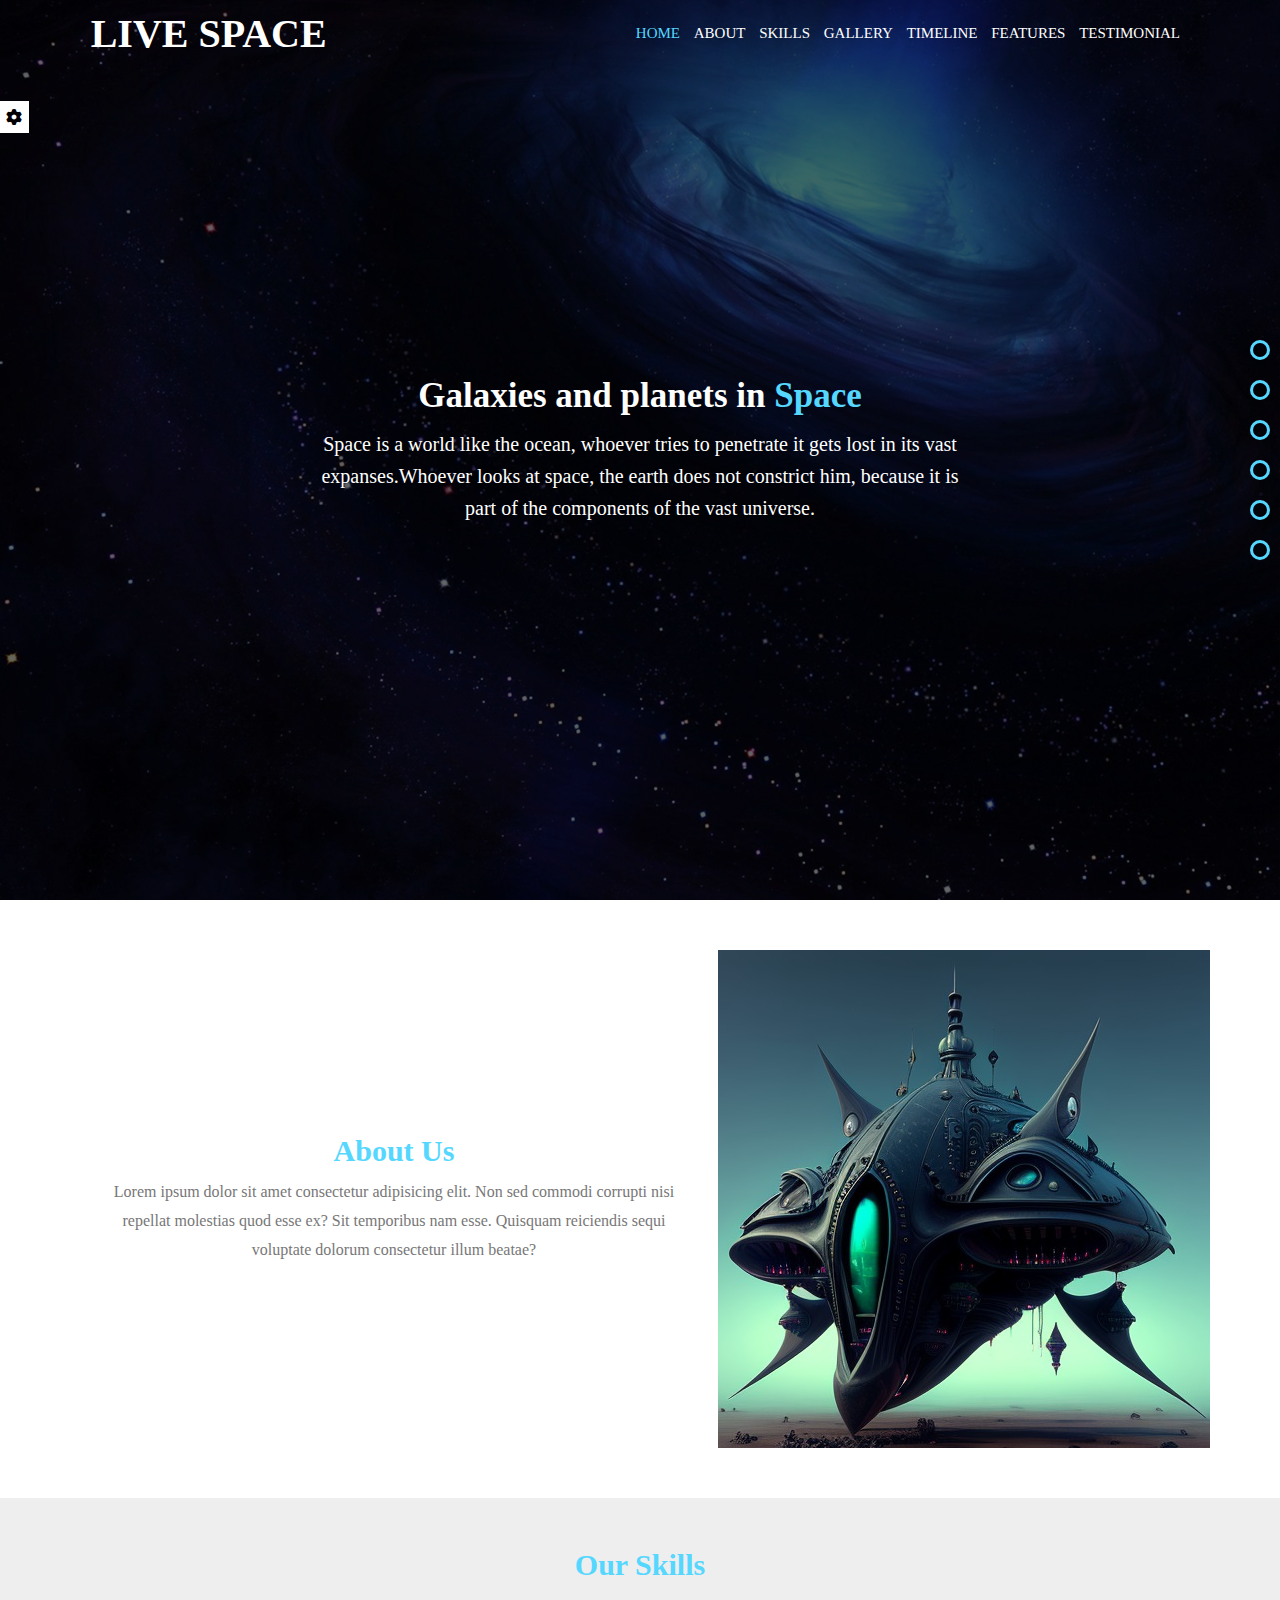
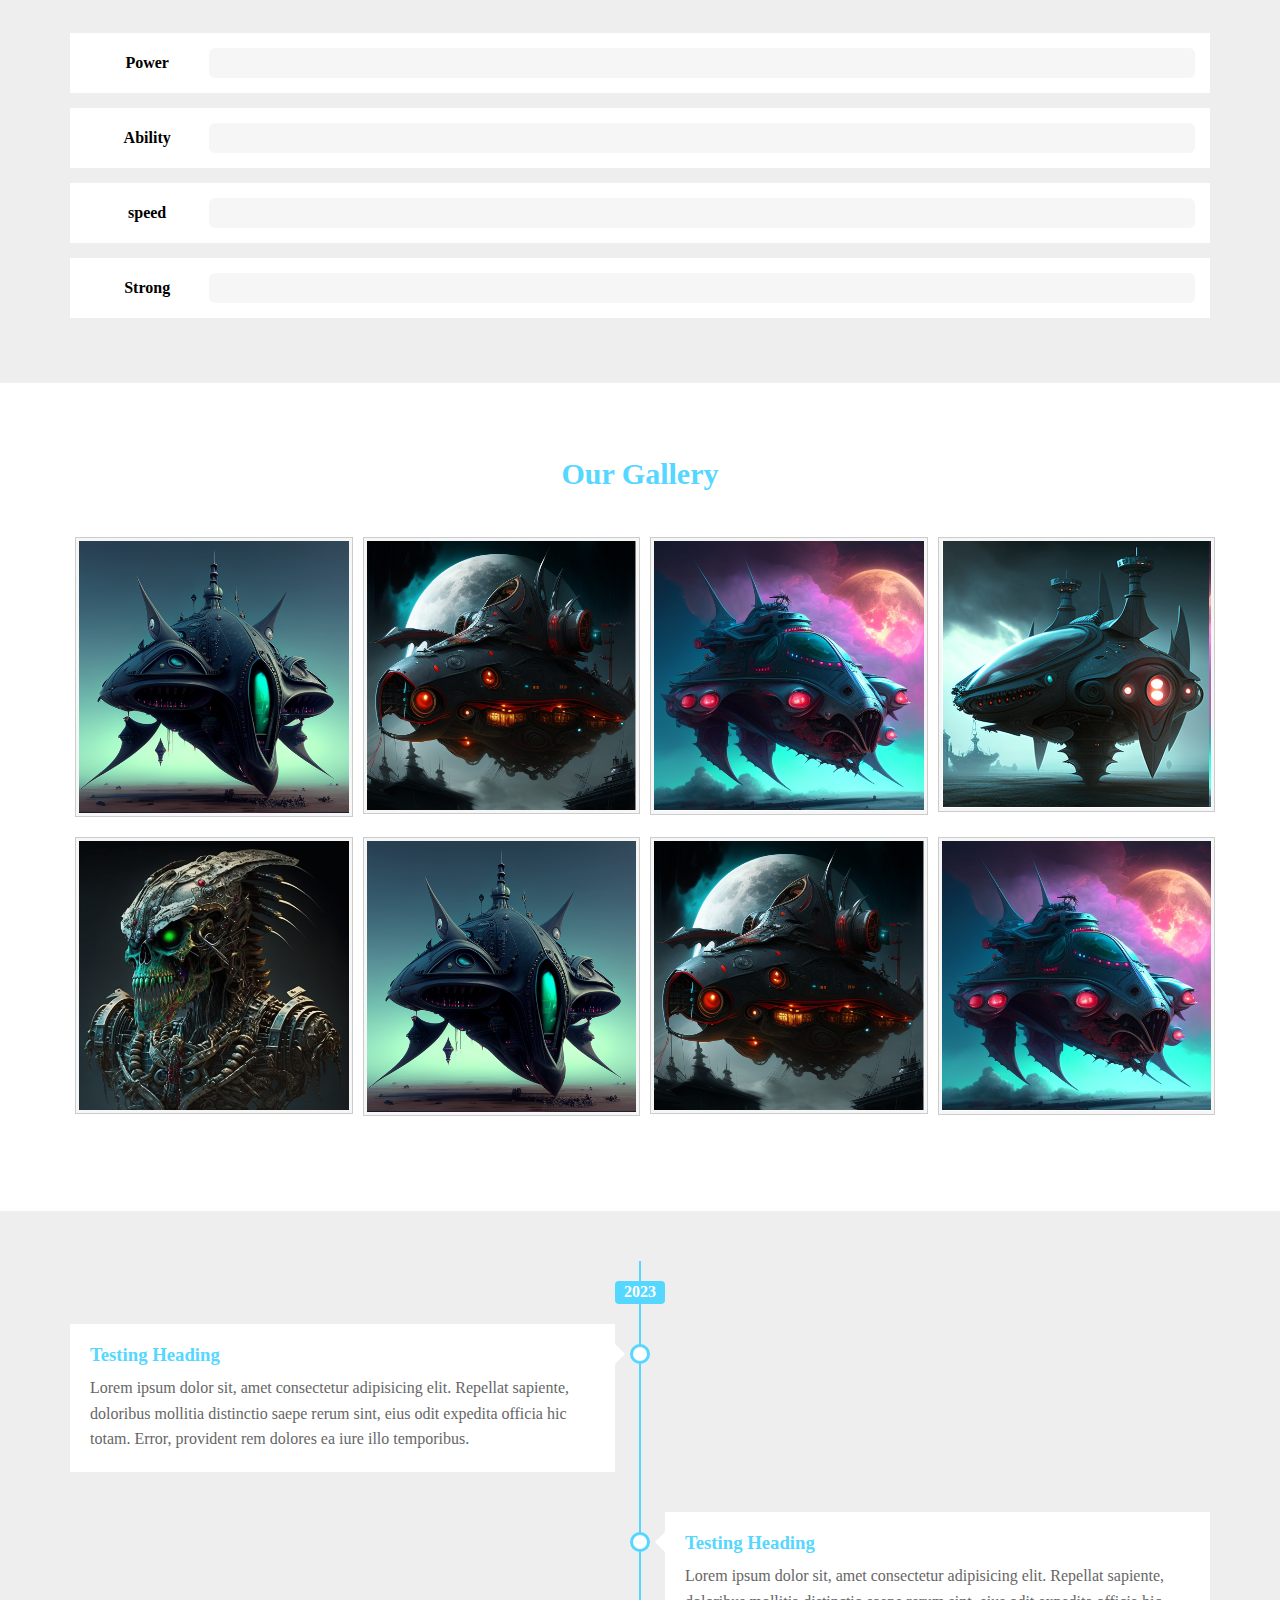
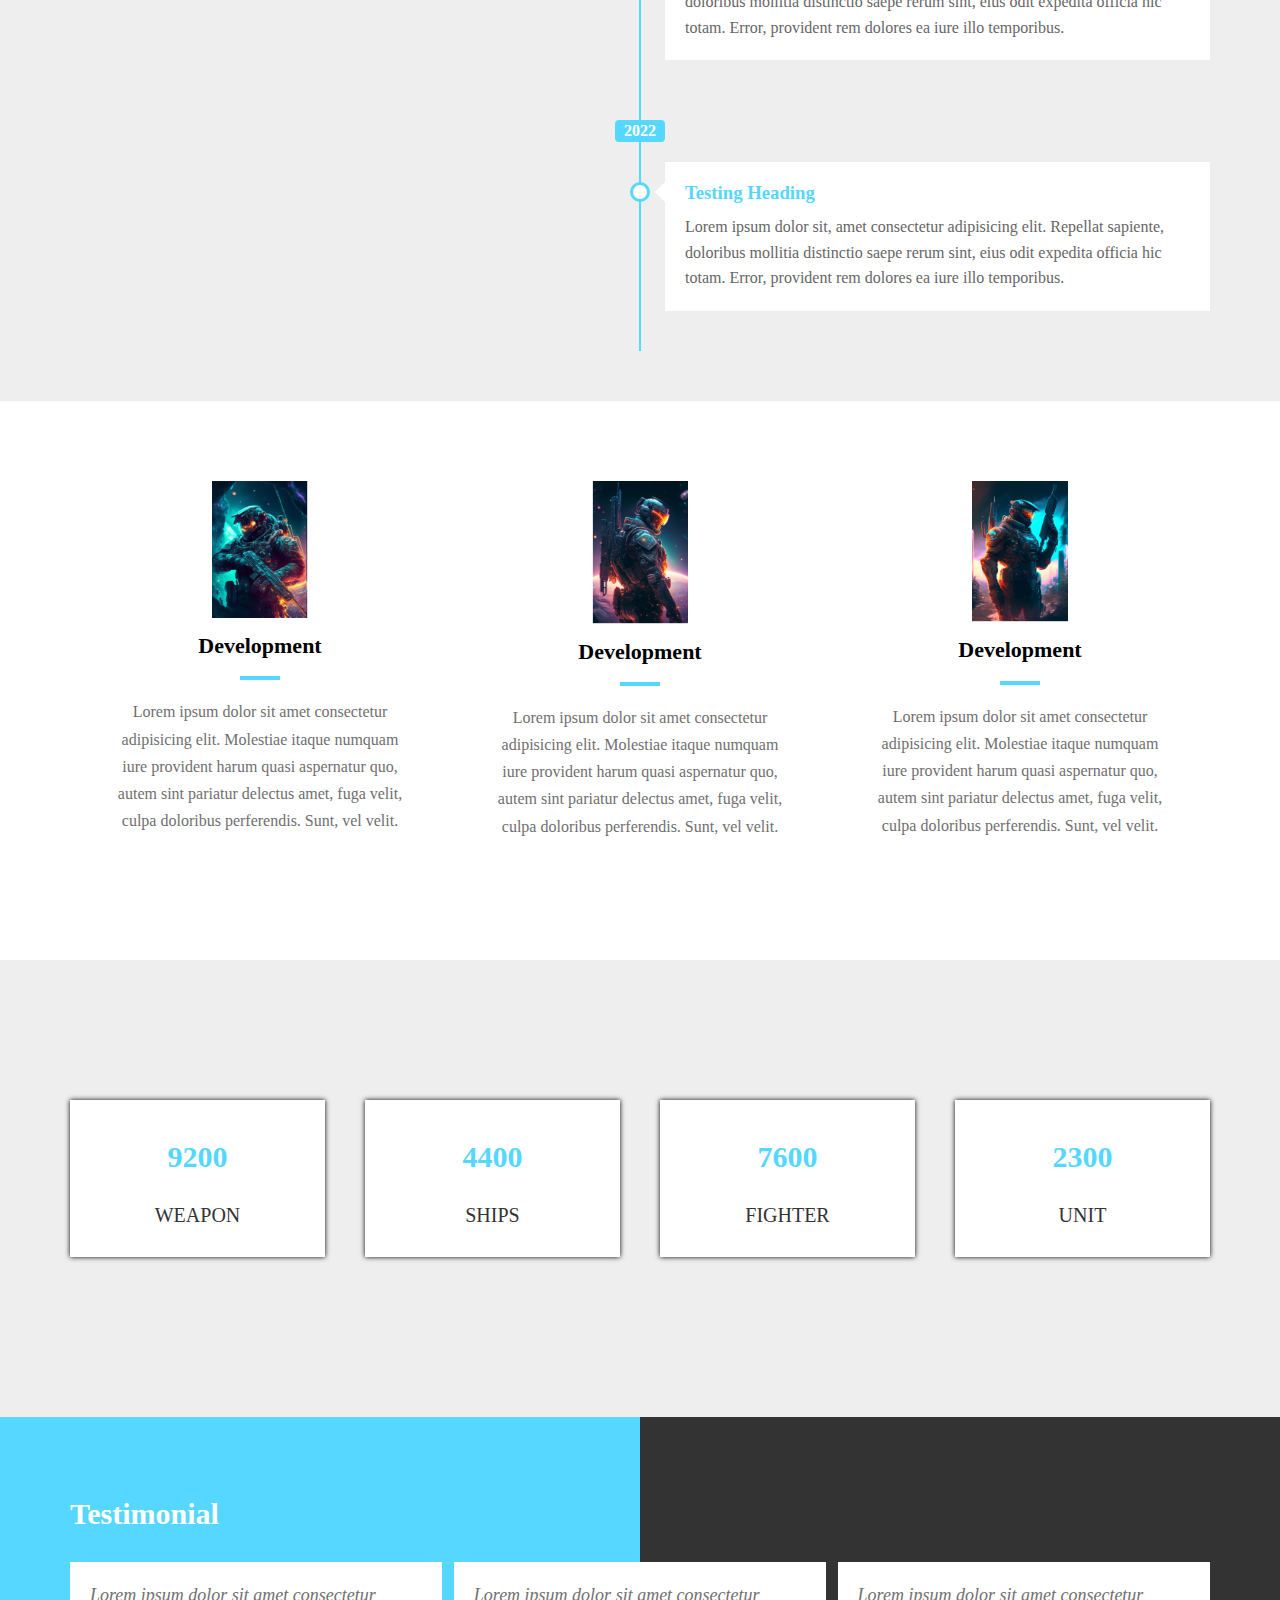
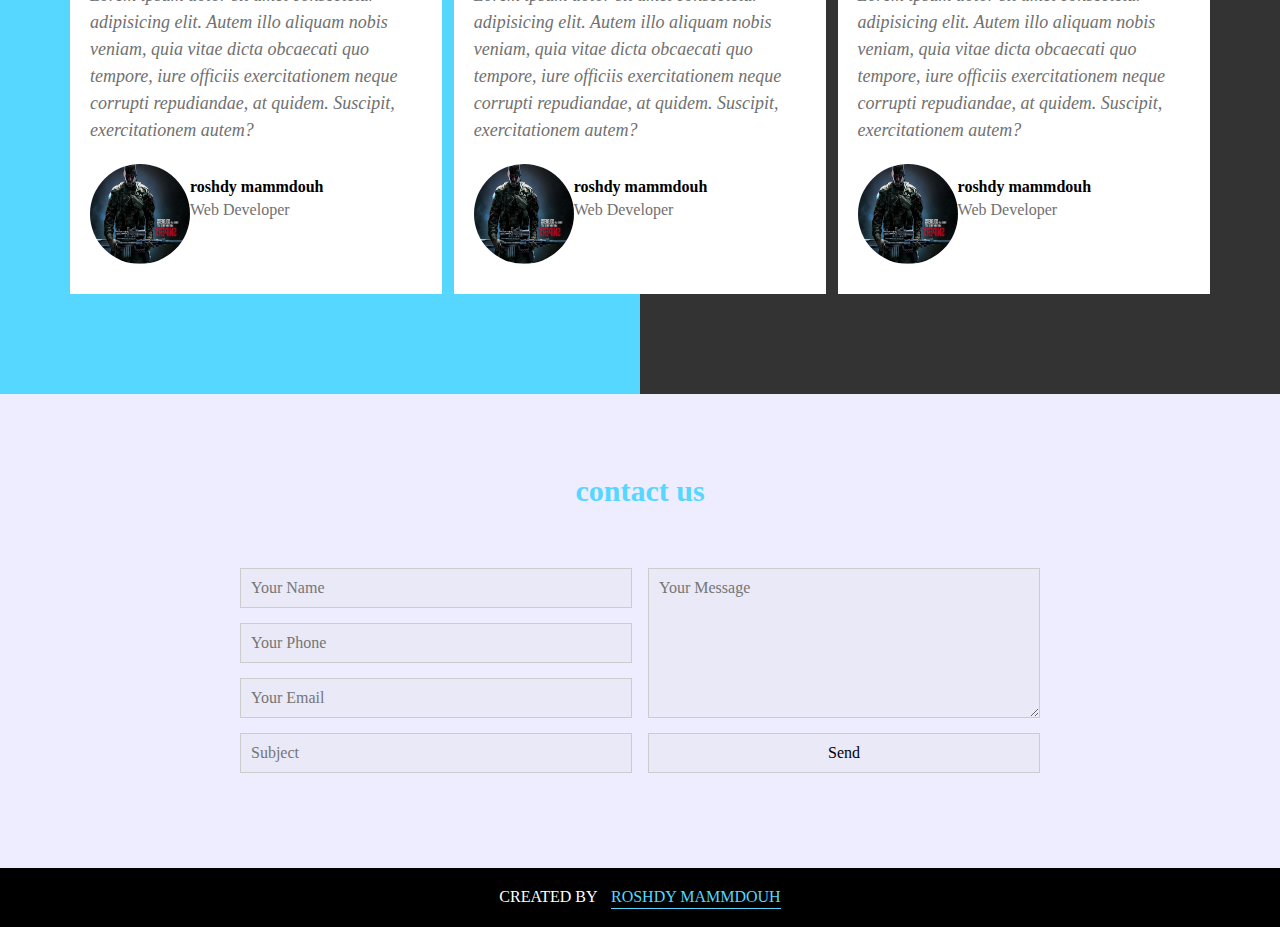
<file: index.html>
<html lang="en">
    <head>
        <meta charset="UTF-8">
        <meta http-equiv="X-UA-Compatible" content="IE=edge">
        <meta name="viewport" content="width=device-width, initial-scale=1.0">
        <title> Space Life </title>
        <link rel="stylesheet" href="library/webfonts.min.css">
        <link rel="stylesheet" href="library/normalize.css">
        <link rel="stylesheet" href="css/home.css">
    </head>
    <body>
        <!-- Start Setting Box -->
        <div class="setting">
            <div class="toggle">
                <i class="fa fa-gear"></i>
            </div>
            <div class="">
                <div class="option">
                    <h4>colors</h4>
                    <ul class="color-list">
                        <li class="active" data-color="#55d7ff"></li>
                        <li data-color="#e91e63"></li>
                        <li data-color="#009688"></li>
                        <li data-color="#03a9f4"></li>
                        <li data-color="#4caf50"></li>                    
                    </ul>
                </div>
                <!-- Random background -->
                <div class="option">
                    <h4>Random background</h4>
                    <div class="random-background">
                        <span class="yes active" data-background="yes">yes</span>
                        <span class="no" data-background="no">no</span>      
                    </div>          
                </div>
                <!-- Show Bulltes -->
                <div class="option">
                    <h4>Show Bulltes</h4>
                    <div class="bulltes-option">
                        <span class="yes active" data-display="show">yes</span>
                        <span class="no" data-display="hidden">no</span>      
                    </div>          
                </div>
                <!-- Button Reset -->
                <button class="reset-option">Reset Option</button>
            </div>
        </div>
        <!-- End Setting Box -->
        <!-- Start Nav Bullets-->
        <div class="nav-bulltes">
            <div class="bulltes" data-section=".about-us">
                <div class="tooltip">About Us</div>
            </div>
            <div class="bulltes" data-section=".Skills">
                <div class="tooltip">Skills</div>
            </div>
            <div class="bulltes" data-section=".gallery">
                <div class="tooltip">Our gallery</div>
            </div>
            <div class="bulltes" data-section=".timeline">
                <div class="tooltip">Timeline</div>
            </div>
            <div class="bulltes" data-section=".features">
                <div class="tooltip">Features</div>
            </div>
            <div class="bulltes" data-section=".testimonial">
                <div class="tooltip">Testimonial</div>
            </div>
        </div>
        <!-- End Nav Bullets -->
        <!-- Start Landing Page -->
        <div class="landing">
            <div class="overlay">
                <div class="container">
                    <div class="header">
                        <div class="logo left">Live space</div>
                        <ul class="links right">
                            <li><a class="active">home</a></li>
                            <li><a data-section=".about-us">about</a></li>
                            <li><a data-section=".skills">Skills</a></li>
                            <li><a data-section=".gallery">Gallery</a></li>
                            <li><a data-section=".timeline">Timeline</a></li>
                            <li><a data-section=".features">features</a></li>
                            <li><a data-section=".testimonial">Testimonial</a></li>
                        </ul>
                        <div class="menu-phone hidden">
                            <span>
                                <i class="fa-solid fa-bars navbar-toggle"></i>
                                <ul class="navbar-dropdown hidden">
                                    <li><a class="active">home</a></li>
                                    <li><a data-section=".about-us">about</a></li>
                                    <li><a data-section=".skills">Skills</a></li>
                                    <li><a data-section=".gallery">Gallery</a></li>
                                    <li><a data-section=".timeline">Timeline</a></li>
                                    <li><a data-section=".features">features</a></li>
                                    <li><a data-section=".testimonial">Testimonial</a></li>
                                </ul>
                            </span>
                        </div>
                    </div>
                    <div class="interoduction">
                        <h1>Galaxies and planets in <span> Space</span></h1>
                        <p>Space is a world like the ocean, whoever tries to penetrate it gets lost in its vast expanses.Whoever looks at space, the earth does not constrict him, because it is part of the components of the vast universe.</p>
                    </div>
                </div>
            </div>
        </div>
        <!-- End Landing Page -->
        <!-- Start Abut Us  -->
        <div class="container">
            <div class="about-us" id="about">
                <div class="info-box">
                    <h2>About Us</h2>
                    <p>Lorem ipsum dolor sit amet consectetur adipisicing elit. Non sed commodi corrupti nisi repellat molestias quod esse ex? Sit temporibus nam esse. Quisquam reiciendis sequi voluptate dolorum consectetur illum beatae?</p>
                </div>
                <div class="img-box"><img src="image/about-us.jpg" alt=""></div>
            </div>
        </div>
        <!-- End About Us  -->
        <!-- Start Our Skills -->
        <div class="skills" id="Skills">
            <div class="container">
                <h2>Our Skills</h2>
                <div class="skill-box">
                    <div class="skill-name">Power</div>
                    <div class="skill-progress">
                        <span data-progress="90%"></span>
                    </div>
                </div>
                <div class="skill-box">
                    <div class="skill-name">Ability</div>
                    <div class="skill-progress">
                        <span data-progress="80%"></span>
                    </div>
                </div>
                <div class="skill-box">
                    <div class="skill-name">speed</div>
                    <div class="skill-progress">
                        <span data-progress="100%"></span>
                    </div>
                </div>
                <div class="skill-box">
                    <div class="skill-name">Strong</div>
                    <div class="skill-progress">
                        <span data-progress="95%"></span>
                    </div>
                </div>
            </div>
        </div>
        <!-- End Our Skills -->
        <!-- Start Our Gallery  -->
        <div class="gallery" id="Gallery">
            <div class="container">
                <h2>Our Gallery</h2>
                <div class="img grid-template">
                    <img src="image/Gallery1.png" alt="Image One">
                    <img src="image/Gallery2.png" alt="Image Two">
                    <img src="image/Gallery3.png" alt="Image Three">
                    <img src="image/Gallery4.png" alt="Image Four">
                    <img src="image/Gallery5.png" alt="Image Five">
                    <img src="image/Gallery1.png" alt="">
                    <img src="image/Gallery2.png" alt="">
                    <img src="image/Gallery3.png" alt="">
                </div>
            </div>
        </div>
        <!-- End Our Gallery  -->
        <!-- Start Time Line -->
        <div class="timeline" id="Timeline">
            <div class="container">
                <div class="timeline-content">
                    <div class="year">2023</div>
                    <div class="left">
                        <div class="content">
                            <h3>Testing Heading</h3>
                            <p>Lorem ipsum dolor sit, amet consectetur adipisicing elit. Repellat sapiente, doloribus mollitia distinctio saepe rerum sint, eius odit expedita officia hic totam. Error, provident rem dolores ea iure illo temporibus.</p>
                        </div>
                    </div>
                    <div class="clearfix"></div>
                    <div class="right">
                        <div class="content">
                            <h3>Testing Heading</h3>
                            <p>Lorem ipsum dolor sit, amet consectetur adipisicing elit. Repellat sapiente, doloribus mollitia distinctio saepe rerum sint, eius odit expedita officia hic totam. Error, provident rem dolores ea iure illo temporibus.</p>
                        </div>
                    </div>
                    <div class="clearfix"></div>
                    <div class="year">2022</div>
                    <div class="right">
                        <div class="content">
                            <h3>Testing Heading</h3>
                            <p>Lorem ipsum dolor sit, amet consectetur adipisicing elit. Repellat sapiente, doloribus mollitia distinctio saepe rerum sint, eius odit expedita officia hic totam. Error, provident rem dolores ea iure illo temporibus.</p>
                        </div>
                    </div>
                    <div class="clearfix"></div>
                </div>
            </div>
        </div>
        <!-- End Time Line -->
        <!-- Start Our Features -->
        <div class="features" id="features">
            <div class="container">
                <div class="feat-box">
                    <img src="image/feat1.jpg" alt="">
                    <h4>Development</h4>
                    <p>Lorem ipsum dolor sit amet consectetur adipisicing elit. Molestiae itaque numquam iure provident harum quasi aspernatur quo, autem sint pariatur delectus amet, fuga velit, culpa doloribus perferendis. Sunt, vel velit.</p>
                </div>
                <div class="feat-box">
                    <img src="image/feat2.jpg" alt="">
                    <h4>Development</h4>
                    <p>Lorem ipsum dolor sit amet consectetur adipisicing elit. Molestiae itaque numquam iure provident harum quasi aspernatur quo, autem sint pariatur delectus amet, fuga velit, culpa doloribus perferendis. Sunt, vel velit.</p>
                </div>
                <div class="feat-box">
                    <img src="image/feat3.jpg" alt="">
                    <h4>Development</h4>
                    <p>Lorem ipsum dolor sit amet consectetur adipisicing elit. Molestiae itaque numquam iure provident harum quasi aspernatur quo, autem sint pariatur delectus amet, fuga velit, culpa doloribus perferendis. Sunt, vel velit.</p>
                </div>
                <div class="clearfix"></div>
            </div>
        </div>
        <!-- End Our Features -->
        <!-- Start Counter -->
        <div class="counter">
            <div class="container">
                <div class="grid-template">
                    <div class="box">
                        <div class="number"><p data-count="10000">9200</p></div>
                        <div class="title"><p> Weapon</p></div>
                    </div>
                    <div class="box">
                        <div class="number"><p data-count="5000">4400</p></div>
                        <div class="title"><p> Ships</p></div>
                    </div>
                    <div class="box">
                        <div class="number"><p data-count="8000">7600</p></div>
                        <div class="title"><p> fighter</p></div>
                    </div>
                    <div class="box">
                        <div class="number"><p data-count="2500">2300</p></div>
                        <div class="title"><p> unit</p></div>
                    </div>
                </div>
            </div>
        </div>
        <!-- End Counter -->
        <!-- Start Testimonial  -->
        <div class="testimonial" id="Testimonial">
            <div class="container">
                <h2>Testimonial</h2>
                <div class="ts-box">
                    <p>Lorem ipsum dolor sit amet consectetur adipisicing elit. Autem illo aliquam nobis veniam, quia vitae dicta obcaecati quo tempore, iure officiis exercitationem neque corrupti repudiandae, at quidem. Suscipit, exercitationem autem?</p>
                    <div class="person-info">
                        <img src="image/1.jpg" alt="">
                        <h4>roshdy mammdouh</h4>
                        <p>Web Developer</p>
                    </div>
                </div>  
                <div class="ts-box">
                    <p>Lorem ipsum dolor sit amet consectetur adipisicing elit. Autem illo aliquam nobis veniam, quia vitae dicta obcaecati quo tempore, iure officiis exercitationem neque corrupti repudiandae, at quidem. Suscipit, exercitationem autem?</p>
                    <div class="person-info">
                        <img src="image/1.jpg" alt="">
                        <h4>roshdy mammdouh</h4>
                        <p>Web Developer</p>
                    </div>
                </div>  
                <div class="ts-box">
                    <p>Lorem ipsum dolor sit amet consectetur adipisicing elit. Autem illo aliquam nobis veniam, quia vitae dicta obcaecati quo tempore, iure officiis exercitationem neque corrupti repudiandae, at quidem. Suscipit, exercitationem autem?</p>
                    <div class="person-info">
                        <img src="image/1.jpg" alt="">
                        <h4>roshdy mammdouh</h4>
                        <p>Web Developer</p>
                    </div>
                </div>  
            </div>
            <div class="clearfix"></div>
        </div>
        <!-- End Testimonial -->
        <!-- Start Contact Us  -->
        <div class="contact">
            <div class="overlay"></div>
            <div class="container">
                <h2>contact us</h2>
                <form action="">
                    <div class="input left">
                        <input type="text" placeholder="Your Name" name="username">
                        <input type="text" placeholder="Your Phone" name="phone">
                        <input type="email" placeholder="Your Email" name="email">
                        <input type="text" placeholder="Subject" name="subject">
                    </div>
                    <div class="input right">
                        <textarea name="message" placeholder="Your Message"></textarea>
                        <input type="submit" value="Send">
                    </div>
                </form>
            </div>
        </div>
        <!-- End Contact Us -->
        <!-- Start Footer -->
        <div class="footer">
            <div class="container">
                created by <a href="https://github.com/Roshdy-Mammdouh">roshdy mammdouh</a>
            </div>
        </div>
        <!-- End Footer -->
        <script src="library/jquery-3.6.1.min.js"></script>
        <script src="js/home.js"></script>
    </body>
</html>
</file>
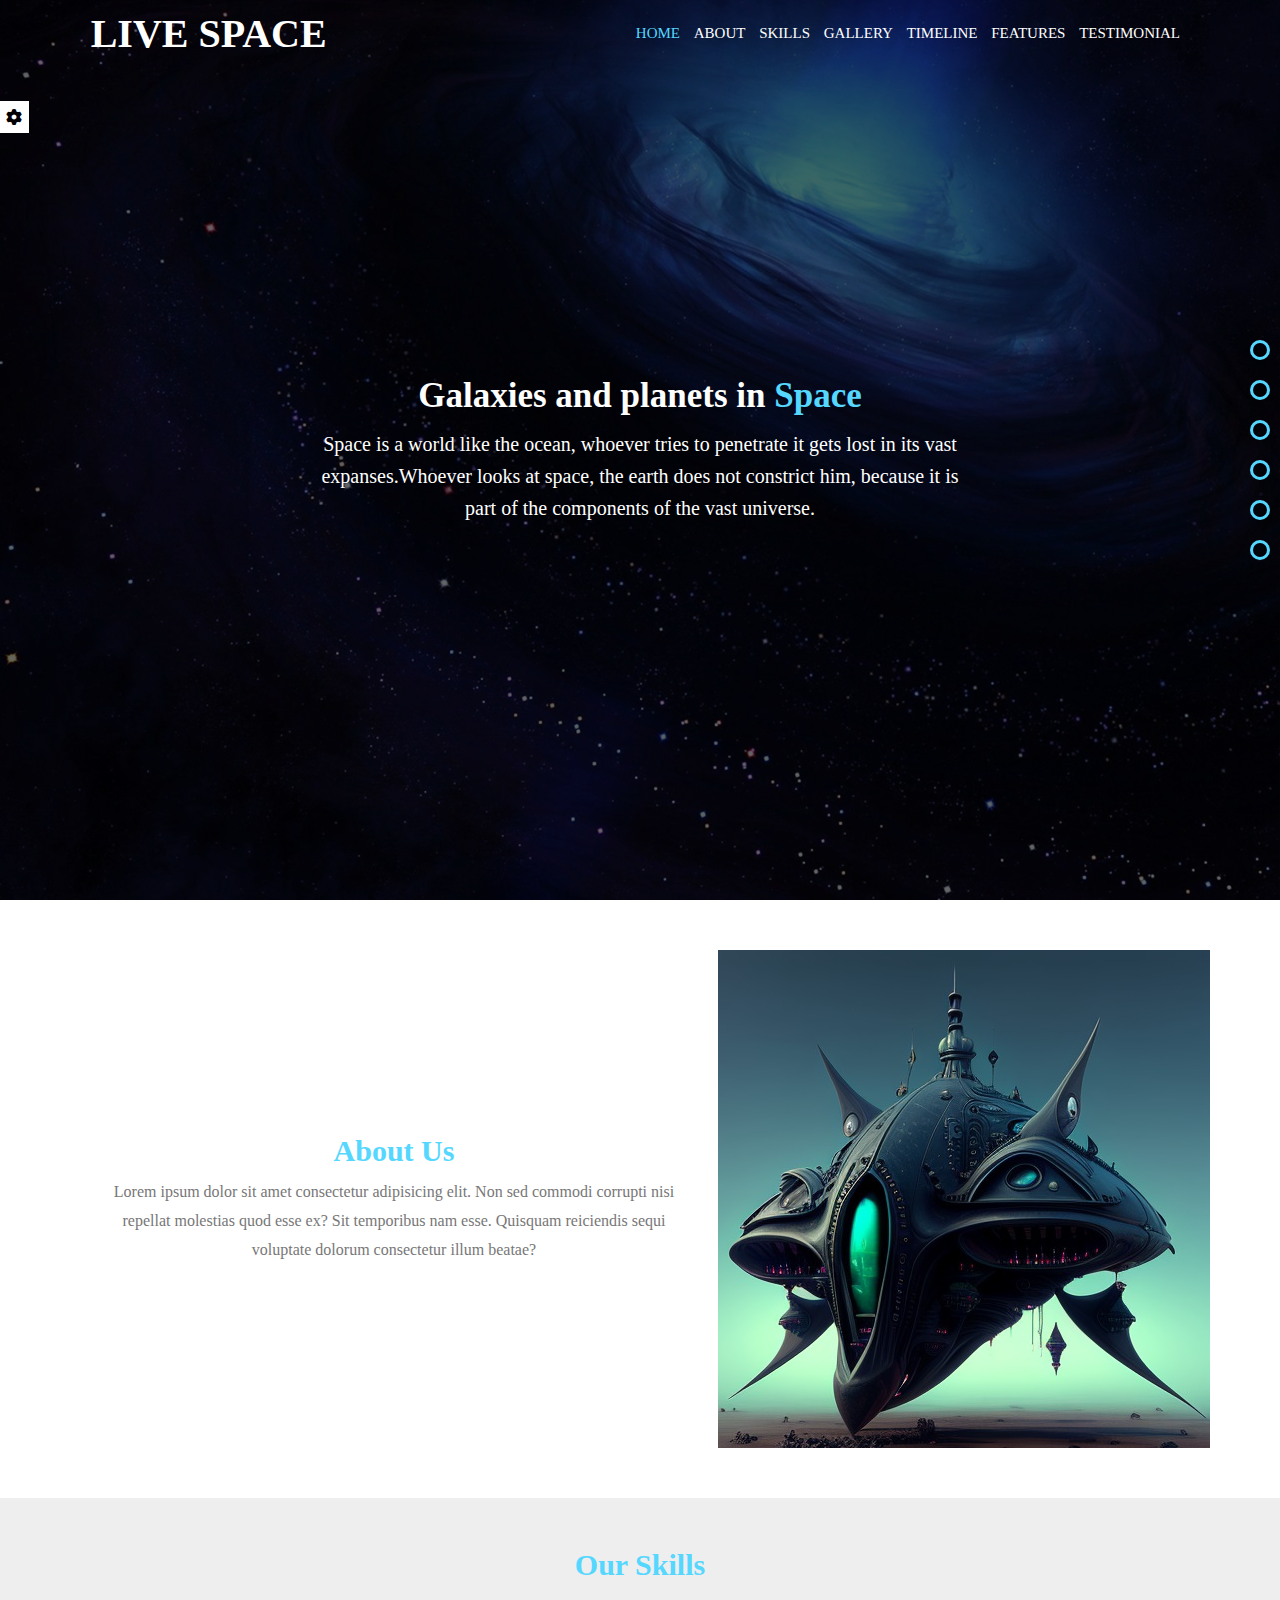
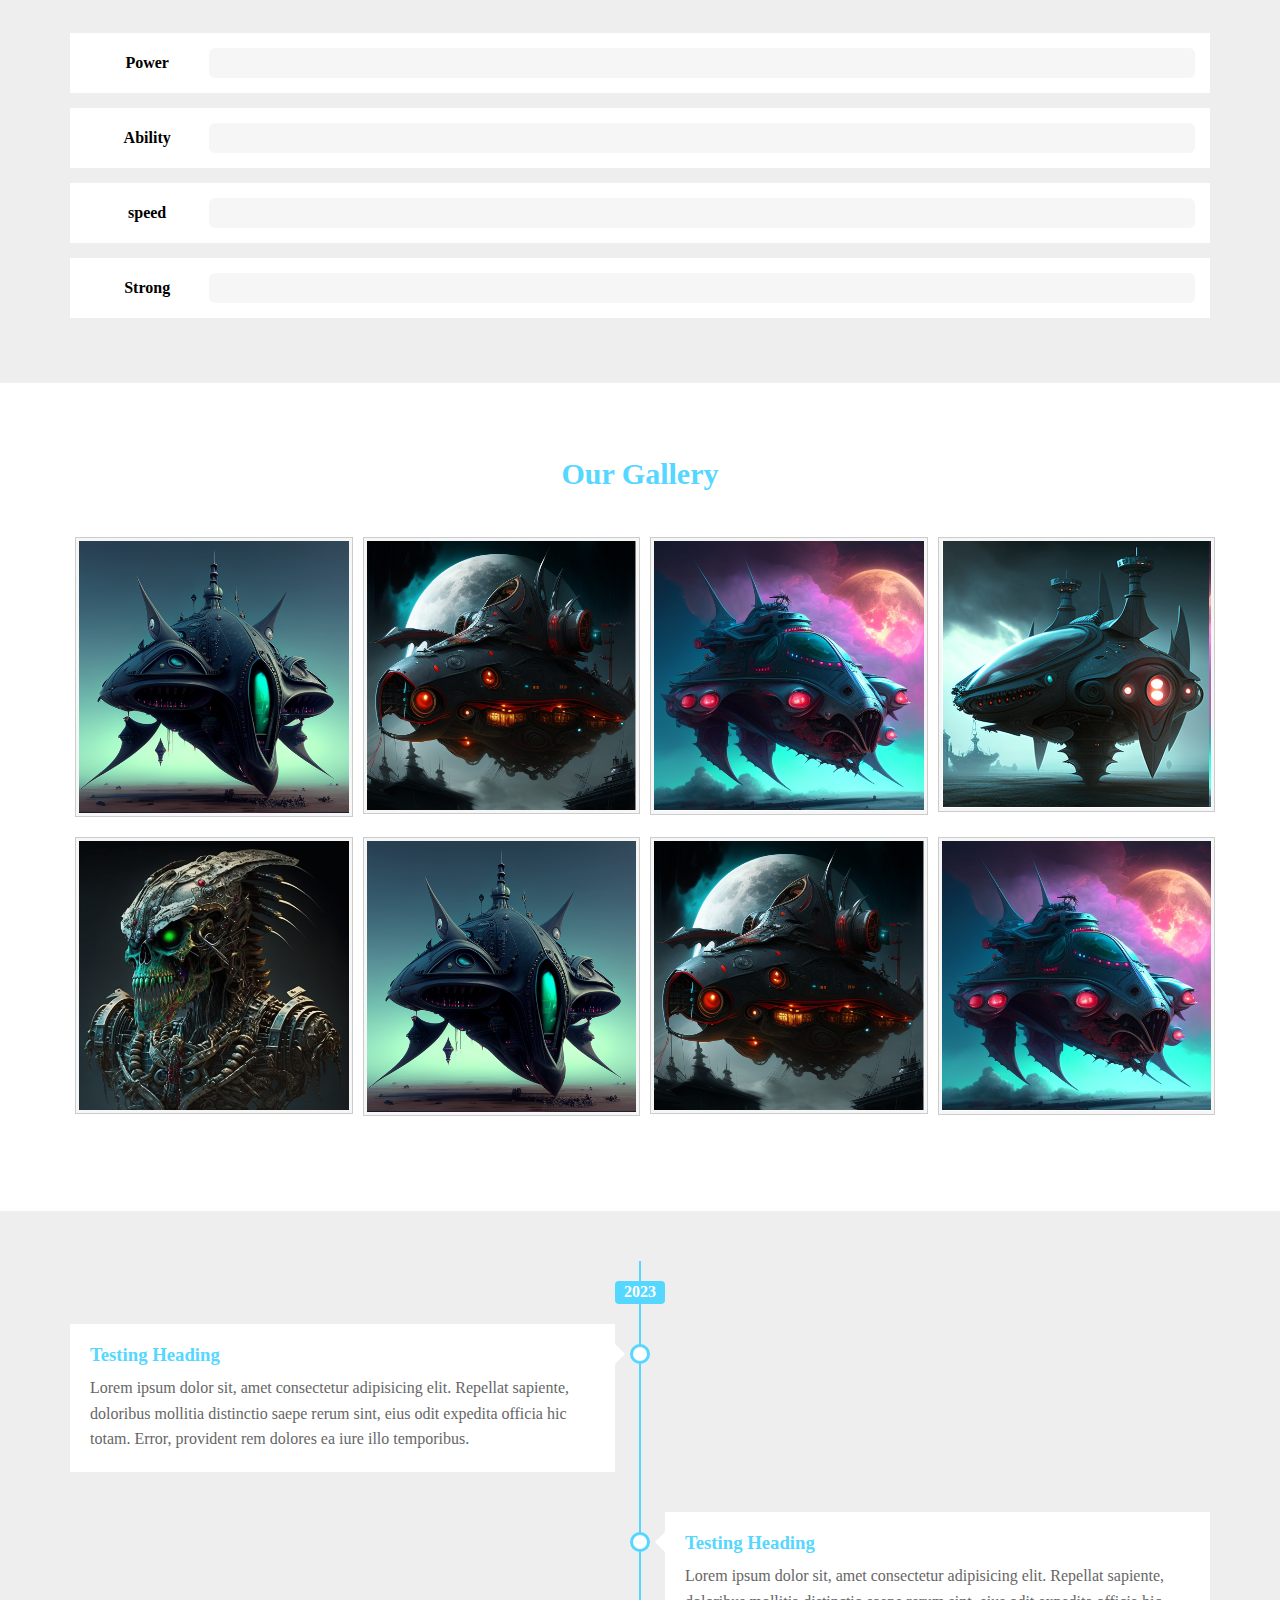
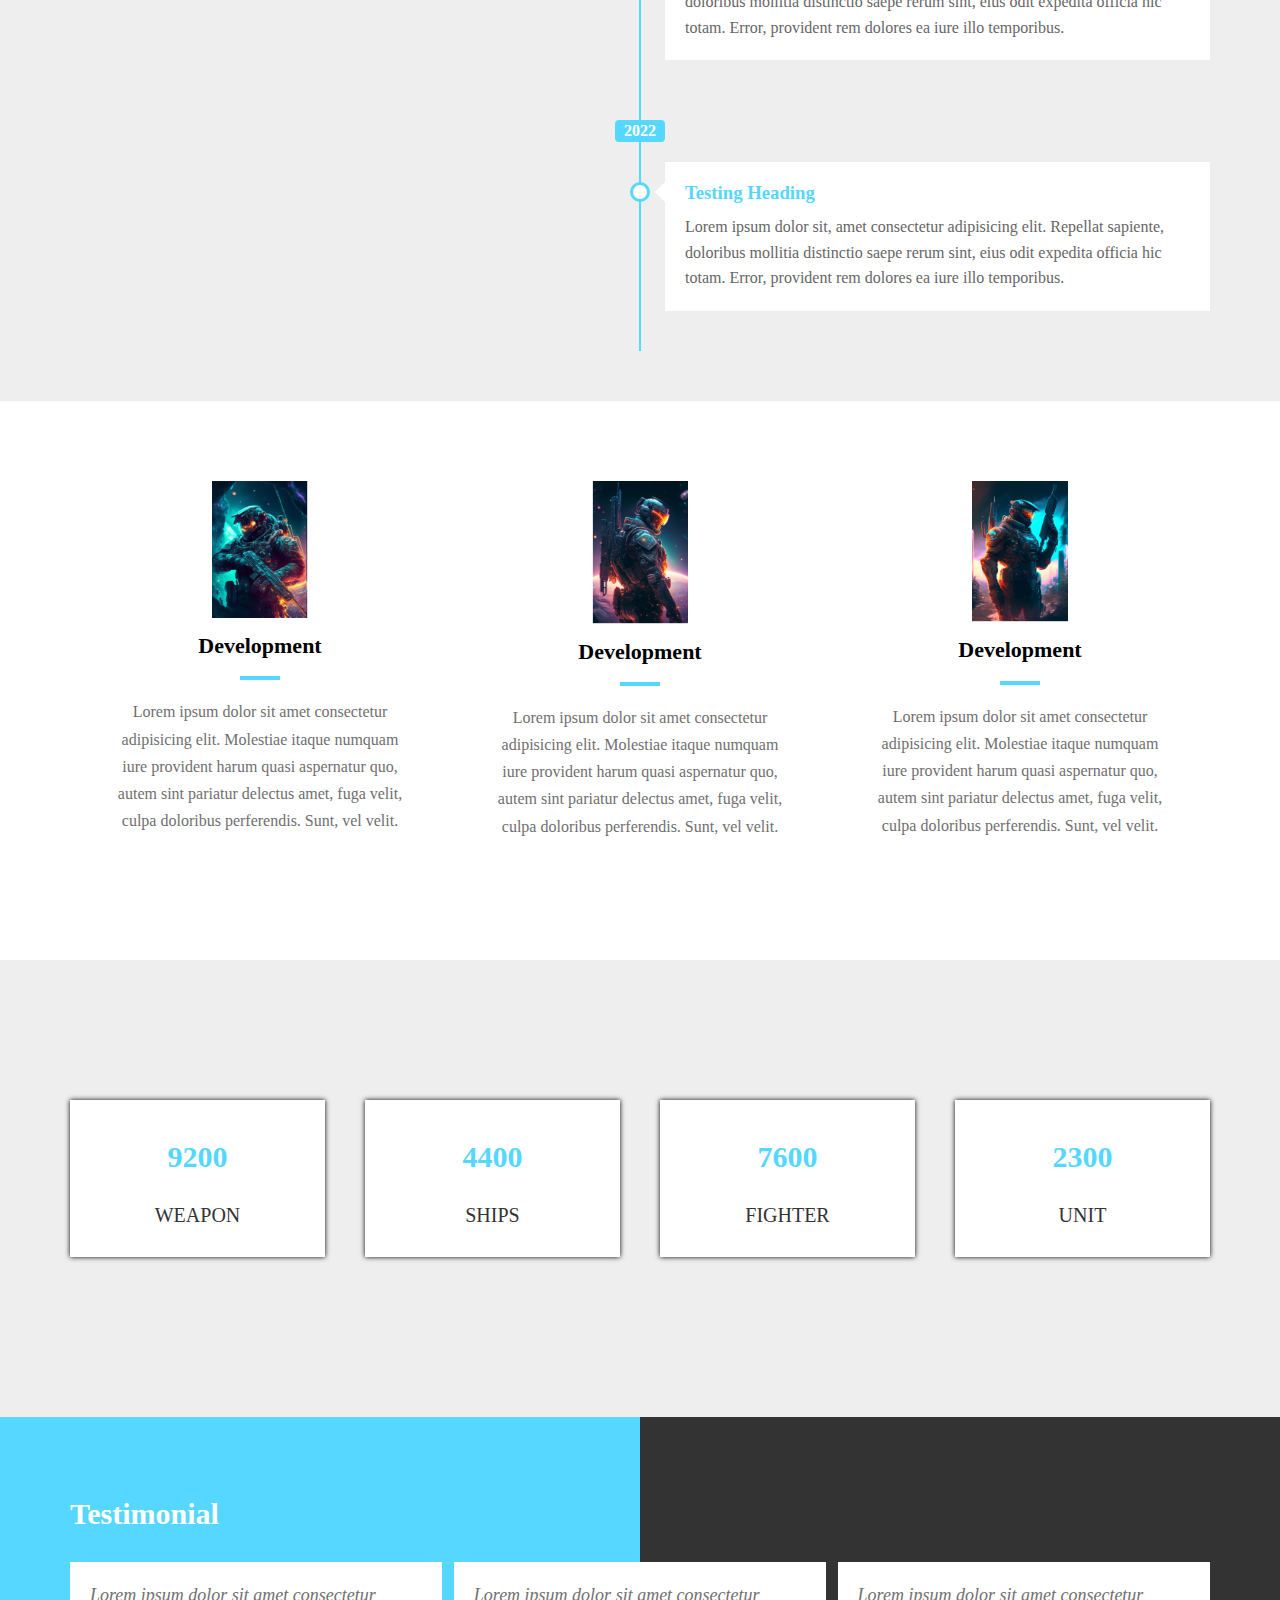
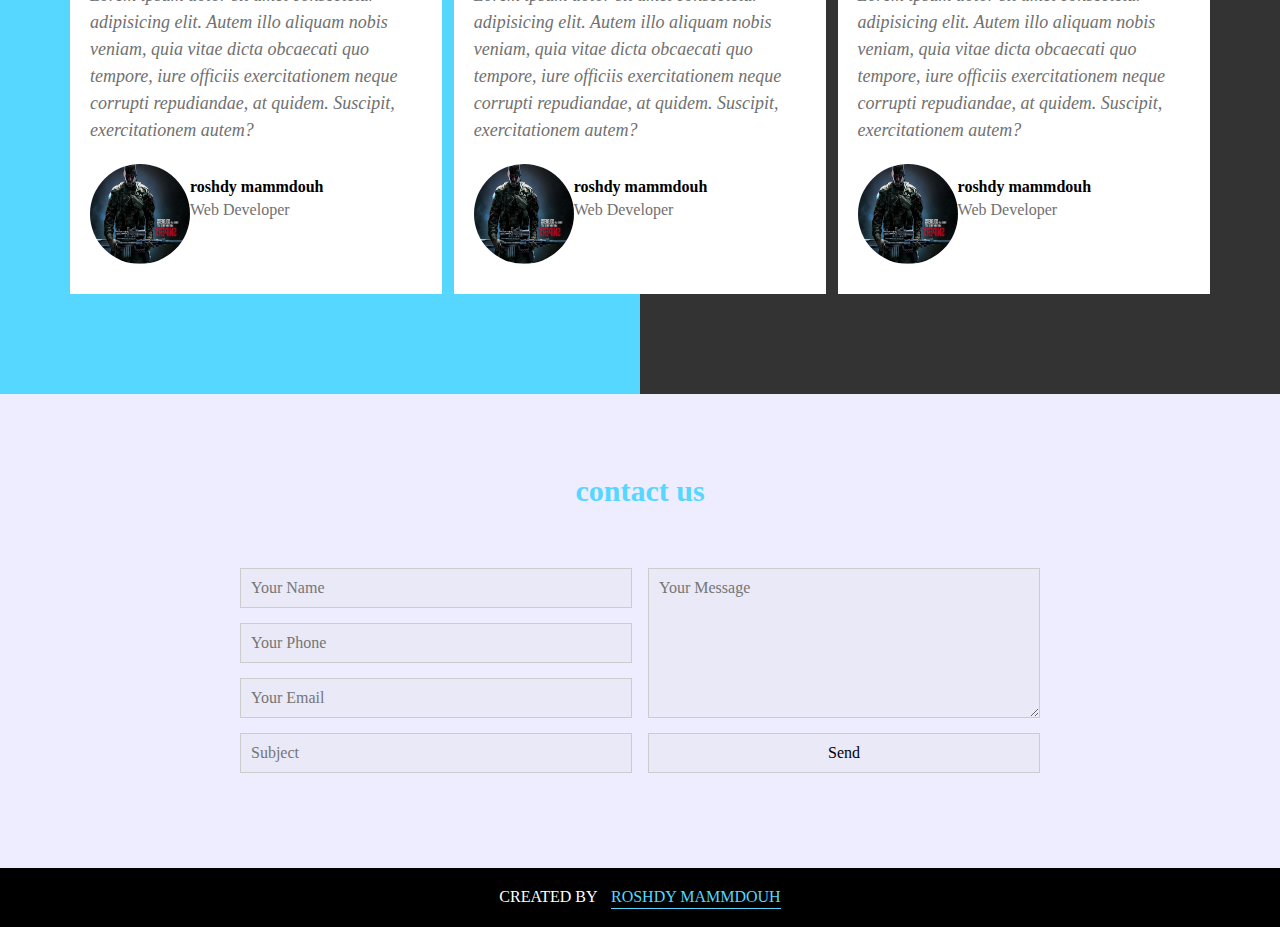
<file: html/home.html>
<html lang="en">
    <head>
        <meta charset="UTF-8">
        <meta http-equiv="X-UA-Compatible" content="IE=edge">
        <meta name="viewport" content="width=device-width, initial-scale=1.0">
        <title> Space Life </title>
        <link rel="stylesheet" href="../css/home.css">
        <link rel="stylesheet" href="../../library/normalize.css">
        <link rel="stylesheet" href="../../library/webfonts.min.css">
    </head>
    <body>
        <!-- Start Setting Box -->
        <div class="setting">
            <div class="toggle">
                <i class="fa fa-gear"></i>
            </div>
            <div class="">
                <div class="option">
                    <h4>colors</h4>
                    <ul class="color-list">
                        <li class="active" data-color="#55d7ff"></li>
                        <li data-color="#e91e63"></li>
                        <li data-color="#009688"></li>
                        <li data-color="#03a9f4"></li>
                        <li data-color="#4caf50"></li>                    
                    </ul>
                </div>
                <!-- Random background -->
                <div class="option">
                    <h4>Random background</h4>
                    <div class="random-background">
                        <span class="yes active" data-background="yes">yes</span>
                        <span class="no" data-background="no">no</span>      
                    </div>          
                </div>
                <!-- Show Bulltes -->
                <div class="option">
                    <h4>Show Bulltes</h4>
                    <div class="bulltes-option">
                        <span class="yes active" data-display="show">yes</span>
                        <span class="no" data-display="hidden">no</span>      
                    </div>          
                </div>
                <!-- Button Reset -->
                <button class="reset-option">Reset Option</button>
            </div>
        </div>
        <!-- End Setting Box -->
        <!-- Start Nav Bullets-->
        <div class="nav-bulltes">
            <div class="bulltes" data-section=".about-us">
                <div class="tooltip">About Us</div>
            </div>
            <div class="bulltes" data-section=".Skills">
                <div class="tooltip">Skills</div>
            </div>
            <div class="bulltes" data-section=".gallery">
                <div class="tooltip">Our gallery</div>
            </div>
            <div class="bulltes" data-section=".timeline">
                <div class="tooltip">Timeline</div>
            </div>
            <div class="bulltes" data-section=".features">
                <div class="tooltip">Features</div>
            </div>
            <div class="bulltes" data-section=".testimonial">
                <div class="tooltip">Testimonial</div>
            </div>
        </div>
        <!-- End Nav Bullets -->
        <!-- Start Landing Page -->
        <div class="landing">
            <div class="overlay">
                <div class="container">
                    <div class="header">
                        <div class="logo left">Live space</div>
                        <ul class="links right">
                            <li><a class="active">home</a></li>
                            <li><a data-section=".about-us">about</a></li>
                            <li><a data-section=".skills">Skills</a></li>
                            <li><a data-section=".gallery">Gallery</a></li>
                            <li><a data-section=".timeline">Timeline</a></li>
                            <li><a data-section=".features">features</a></li>
                            <li><a data-section=".testimonial">Testimonial</a></li>
                        </ul>
                        <div class="menu-phone hidden">
                            <span>
                                <i class="fa-solid fa-bars navbar-toggle"></i>
                                <ul class="navbar-dropdown hidden">
                                    <li><a class="active">home</a></li>
                                    <li><a data-section=".about-us">about</a></li>
                                    <li><a data-section=".skills">Skills</a></li>
                                    <li><a data-section=".gallery">Gallery</a></li>
                                    <li><a data-section=".timeline">Timeline</a></li>
                                    <li><a data-section=".features">features</a></li>
                                    <li><a data-section=".testimonial">Testimonial</a></li>

                                </ul>
                            </span>
                        </div>
                    </div>
                    <div class="interoduction">
                        <h1>Galaxies and planets in <span> Space</span></h1>
                        <p>Space is a world like the ocean, whoever tries to penetrate it gets lost in its vast expanses.Whoever looks at space, the earth does not constrict him, because it is part of the components of the vast universe.</p>
                    </div>
                </div>
            </div>
        </div>
        <!-- End Landing Page -->
        <!-- Start Abut Us  -->
        <div class="container">
            <div class="about-us" id="about">
                <div class="info-box">
                    <h2>About Us</h2>
                    <p>Lorem ipsum dolor sit amet consectetur adipisicing elit. Non sed commodi corrupti nisi repellat molestias quod esse ex? Sit temporibus nam esse. Quisquam reiciendis sequi voluptate dolorum consectetur illum beatae?</p>
                </div>
                <div class="img-box">
                    <img src="../image/about-us.jpg" alt="">
                </div>
            </div>
        </div>
        <!-- End About Us  -->
        <!-- Start Our Skills -->
        <div class="skills" id="Skills">
            <div class="container">
                <h2>Our Skills</h2>
                <div class="skill-box">
                    <div class="skill-name">Power</div>
                    <div class="skill-progress">
                        <span data-progress="90%"></span>
                    </div>
                </div>
                <div class="skill-box">
                    <div class="skill-name">Ability</div>
                    <div class="skill-progress">
                        <span data-progress="80%"></span>
                    </div>
                </div>
                <div class="skill-box">
                    <div class="skill-name">speed</div>
                    <div class="skill-progress">
                        <span data-progress="100%"></span>
                    </div>
                </div>
                <div class="skill-box">
                    <div class="skill-name">Strong</div>
                    <div class="skill-progress">
                        <span data-progress="95%"></span>
                    </div>
                </div>
            </div>
        </div>
        <!-- End Our Skills -->
        <!-- Start Our Gallery  -->
        <div class="gallery" id="Gallery">
            <div class="container">
                <h2>Our Gallery</h2>
                <div class="img grid-template">
                    <img src="../image/Gallery1.png" alt="Image One">
                    <img src="../image/Gallery2.png" alt="Image Two">
                    <img src="../image/Gallery3.png" alt="Image Three">
                    <img src="../image/Gallery4.png" alt="Image Four">
                    <img src="../image/Gallery5.png" alt="Image Five">
                    <img src="../image/Gallery1.png" alt="">
                    <img src="../image/Gallery2.png" alt="">
                    <img src="../image/Gallery3.png" alt="">
                </div>
            </div>
        </div>
        <!-- End Our Gallery  -->
        <!-- Start Time Line -->
        <div class="timeline" id="Timeline">
            <div class="container">
                <div class="timeline-content">
                    <div class="year">2023</div>
                    <div class="left">
                        <div class="content">
                            <h3>Testing Heading</h3>
                            <p>Lorem ipsum dolor sit, amet consectetur adipisicing elit. Repellat sapiente, doloribus mollitia distinctio saepe rerum sint, eius odit expedita officia hic totam. Error, provident rem dolores ea iure illo temporibus.</p>
                        </div>
                    </div>
                    <div class="clearfix"></div>
                    <div class="right">
                        <div class="content">
                            <h3>Testing Heading</h3>
                            <p>Lorem ipsum dolor sit, amet consectetur adipisicing elit. Repellat sapiente, doloribus mollitia distinctio saepe rerum sint, eius odit expedita officia hic totam. Error, provident rem dolores ea iure illo temporibus.</p>
                        </div>
                    </div>
                    <div class="clearfix"></div>
                    <div class="year">2022</div>
                    <div class="right">
                        <div class="content">
                            <h3>Testing Heading</h3>
                            <p>Lorem ipsum dolor sit, amet consectetur adipisicing elit. Repellat sapiente, doloribus mollitia distinctio saepe rerum sint, eius odit expedita officia hic totam. Error, provident rem dolores ea iure illo temporibus.</p>
                        </div>
                    </div>
                    <div class="clearfix"></div>
                </div>
            </div>
        </div>
        <!-- End Time Line -->
        <!-- Start Our Features -->
        <div class="features" id="features">
            <div class="container">
                <div class="feat-box">
                    <img src="../image/feat1.jpg" alt="">
                    <h4>Development</h4>
                    <p>Lorem ipsum dolor sit amet consectetur adipisicing elit. Molestiae itaque numquam iure provident harum quasi aspernatur quo, autem sint pariatur delectus amet, fuga velit, culpa doloribus perferendis. Sunt, vel velit.</p>
                </div>
                <div class="feat-box">
                    <img src="../image/feat2.jpg" alt="">
                    <h4>Development</h4>
                    <p>Lorem ipsum dolor sit amet consectetur adipisicing elit. Molestiae itaque numquam iure provident harum quasi aspernatur quo, autem sint pariatur delectus amet, fuga velit, culpa doloribus perferendis. Sunt, vel velit.</p>
                </div>
                <div class="feat-box">
                    <img src="../image/feat3.jpg" alt="">
                    <h4>Development</h4>
                    <p>Lorem ipsum dolor sit amet consectetur adipisicing elit. Molestiae itaque numquam iure provident harum quasi aspernatur quo, autem sint pariatur delectus amet, fuga velit, culpa doloribus perferendis. Sunt, vel velit.</p>
                </div>
                <div class="clearfix"></div>
            </div>
        </div>
        <!-- End Our Features -->
        <!-- Start Counter -->
        <div class="counter">
            <div class="container">
                <div class="grid-template">
                    <div class="box">
                        <div class="number"><p data-count="10000">9200</p></div>
                        <div class="title"><p> Weapon</p></div>
                    </div>
                    <div class="box">
                        <div class="number"><p data-count="5000">4400</p></div>
                        <div class="title"><p> Ships</p></div>
                    </div>
                    <div class="box">
                        <div class="number"><p data-count="8000">7600</p></div>
                        <div class="title"><p> fighter</p></div>
                    </div>
                    <div class="box">
                        <div class="number"><p data-count="2500">2300</p></div>
                        <div class="title"><p> unit</p></div>
                    </div>
                </div>
            </div>
        </div>
        <!-- End Counter -->
        <!-- Start Testimonial  -->
        <div class="testimonial" id="Testimonial">
            <div class="container">
                <h2>Testimonial</h2>
                <div class="ts-box">
                    <p>Lorem ipsum dolor sit amet consectetur adipisicing elit. Autem illo aliquam nobis veniam, quia vitae dicta obcaecati quo tempore, iure officiis exercitationem neque corrupti repudiandae, at quidem. Suscipit, exercitationem autem?</p>
                    <div class="person-info">
                        <img src="../image/1.jpg" alt="">
                        <h4>roshdy mammdouh</h4>
                        <p>Web Developer</p>
                    </div>
                </div>  
                <div class="ts-box">
                    <p>Lorem ipsum dolor sit amet consectetur adipisicing elit. Autem illo aliquam nobis veniam, quia vitae dicta obcaecati quo tempore, iure officiis exercitationem neque corrupti repudiandae, at quidem. Suscipit, exercitationem autem?</p>
                    <div class="person-info">
                        <img src="../image/1.jpg" alt="">
                        <h4>roshdy mammdouh</h4>
                        <p>Web Developer</p>
                    </div>
                </div>  
                <div class="ts-box">
                    <p>Lorem ipsum dolor sit amet consectetur adipisicing elit. Autem illo aliquam nobis veniam, quia vitae dicta obcaecati quo tempore, iure officiis exercitationem neque corrupti repudiandae, at quidem. Suscipit, exercitationem autem?</p>
                    <div class="person-info">
                        <img src="../image/1.jpg" alt="">
                        <h4>roshdy mammdouh</h4>
                        <p>Web Developer</p>
                    </div>
                </div>  
            </div>
            <div class="clearfix"></div>
        </div>
        <!-- End Testimonial -->
        <!-- Start Contact Us  -->
        <div class="contact">
            <div class="overlay"></div>
            <div class="container">
                <h2>contact us</h2>
                <form action="">
                    <div class="input left">
                        <input type="text" placeholder="Your Name" name="username">
                        <input type="text" placeholder="Your Phone" name="phone">
                        <input type="email" placeholder="Your Email" name="email">
                        <input type="text" placeholder="Subject" name="subject">
                    </div>
                    <div class="input right">
                        <textarea name="message" placeholder="Your Message"></textarea>
                        <input type="submit" value="Send">
                    </div>
                </form>
            </div>
        </div>
        <!-- End Contact Us -->
        <!-- Start Footer -->
        <div class="footer">
            <div class="container">
                created by <a href="https://github.com/Roshdy-Mammdouh">roshdy mammdouh</a>
            </div>
        </div>
        <!-- End Footer -->
        <script src="../js/home.js"></script>
        <script src="../../library/jquery-3.6.1.min.js"></script>
    </body>
</html>
</file>
<file: css/home.css>
:root{
    --main-color:#55d7ff;
    --main-transition:0.35;
}
*{
    box-sizing: border-box;
}
/* Start WorkFrame */
a{
    text-transform: uppercase;
    text-decoration: none;
}
ul{
    list-style: none;
}
.container{
    width: 1170px;
    padding: 0 15px;
    margin: auto;
}
/* Mobile */
@media only screen and (max-width: 765px) {
    .container {
        width: 90%;
    }
}
/* small */
@media(min-width: 768px) {
    .container {
        width: 750px;
    }
}
/* Medium */
@media(min-width: 992px) {
    .container {
        width: 970px;
    }
}
/* Large */
@media(min-width: 1200px) {
    .container {
        width: 1170px;
    }
}
.grid-template{
    display: grid;
    grid-template-columns: repeat(auto-fill, minmax(250px, 1fr));
    gap: 10px;
    margin: 40px 0;
}
@media only screen and (max-width: 765px) {
    .grid-template {
        display: block;
    }
}
.center{
    text-align: center;
}
.right{
    float: right;
}
.left{
    float: left;
}
.show{
    display: block;
}
.hidden{
    display: none;
}
.clearfix{
    clear: both;
}
::-webkit-scrollbar{
    width: 15px;
}
::-webkit-scrollbar-track{
    background-color: var(--main-color);
}
::-webkit-scrollbar-thumb{
    background-color: #FFF;
    border-radius: 3px;
}
/* End WorkFrame */
/* Start Setting */
.setting{
    position: fixed;
    left: -200px;
    top: 0;
    background-color: #fff;
    width: 200px;
    z-index: 1000;
    min-height: 100vh;
    border: 1px solid #eee;
    transition: var(--main-transition);
    -webkit-transition: var(--main-transition);
    -moz-transition: var(--main-transition);
    -ms-transition: var(--main-transition);
    -o-transition: var(--main-transition);
}
.setting.open{
    left: 0;
}
.setting .toggle{
    position: absolute;
    right: -30px;
    top: 100px;
    background-color: #fff;
    text-align: center;
    cursor: pointer;
}
.setting .toggle .fa-gear{
 width: 30px;
 padding: 8px 0;
}
.setting .option {
    padding: 10px;
    text-align: center;
    background-color: #eee;
    margin: 10px;
}
.setting .option h4{
    margin: 0;
    color: #666;
    font-size: 14px;
}
.setting .option .color-list{
    list-style: none;
    text-align: center;
    padding: 0;
    margin: 10px 0 0;
}
.setting .option .color-list li{
    width: 24px;
    height: 24px;
    background-color: #333;
    border-radius: 50%;
    cursor: pointer;
    opacity: .5;
    display: inline-block;
    border: 3px solid transparent;
}
.setting .option .color-list li .active{
    border-color: #fff;
}
.setting .option .color-list li:first-child{
    background-color: #55d7ff;
}
.setting .option .color-list li:nth-child(2){
    background-color: #e91e63;
}
.setting .option .color-list li:nth-child(3){
    background-color: #009688;
}
.setting .option .color-list li:nth-child(4){
    background-color: #03a9f4;
}
.setting .option .color-list li:nth-child(5){
    background-color: #4caf50;
}
.setting .option .yes,
.setting .option .no{
    width: 50px;
    background-color: var(--main-color);
    color: #fff;
    margin-top: 10px;
    display: inline-block;
    font-size: 12px;
    padding: 4px 10px;
    font-weight: bold;
    border-radius: 4px;
    opacity: .5;
    cursor: pointer;
}
.setting .option span.active{
    opacity: 1;
}
.setting .reset-option{
    background-color: #f44336;
    border: none;
    width: 178px;
    margin: 10px auto;
    display: block;
    color: #fff;
    font-weight: bold;
    padding: 10px;
    cursor: pointer;
    border-radius: 4px;
    -webkit-border-radius: 4px;
    -moz-border-radius: 4px;
    -ms-border-radius: 4px;
    -o-border-radius: 4px;
}
/* End Setting */
/* Start Bullets */
.nav-bulltes{
    position: fixed;
    right: 0;
    top: 50%;
    transform: translateY(-50%);
    -webkit-transform: translateY(-50%);
    -moz-transform: translateY(-50%);
    -ms-transform: translateY(-50%);
    -o-transform: translateY(-50%);
    width: 40px;
    z-index: 2;
}
.nav-bulltes .bulltes{
    width: 20px;
    height: 20px;
    border: 3px solid var(--main-color);
    margin: 20px auto;
    cursor: pointer;
    position: relative;
    border-radius: 50%;
    -webkit-border-radius: 50%;
    -moz-border-radius: 50%;
    -ms-border-radius: 50%;
    -o-border-radius: 50%;
}
.nav-bulltes .bulltes:hover .tooltip{
    display: block;
}
.nav-bulltes .bulltes .tooltip{
    background-color: var(--main-color);
    width: 120px;
    color: #fff;
    padding: 8px 10px;
    position: absolute;
    right: 32px;
    top: -10px;
    text-align: center;
    cursor: default;
    pointer-events: none;
    display: none;
}
.nav-bulltes .bulltes .tooltip::before{
    content: '';
    border-style: solid;
    border-width: 10px;
    border-color: transparent transparent transparent var(--main-color);
    height: 0;
    width: 0;
    position: absolute;
    right: -20px;
    top: 50%;
    transform: translateY(-50%);
    -webkit-transform: translateY(-50%);
    -moz-transform: translateY(-50%);
    -ms-transform: translateY(-50%);
    -o-transform: translateY(-50%);
}
/* End Bullets */
/* Start Landing Page */
.landing{
    position: relative;
    min-height: 100vh;
    background-size: cover;
    background-image: url(../image/Home/background1.jpg);
}
.landing .overlay{
    background-color:rgba(0, 0, 0, .6) ;
    position: absolute;
    width: 100%;
    height: 100%;
    left: 0;
    right: 0;
    top: 0;
    z-index: 1;
}
.landing .header{
    position: relative;
    z-index: 2;
    display: flex;
    color: white;
    padding: 10px;
}
.landing .header .logo{
    width: 30%;
    font-weight: bold;
    font-size: 40px;
    text-transform: uppercase;
    align-self: center;
    text-align: center;
}
.landing .header .links{
    list-style: none;
    width: 100%;
    text-align: right;
    padding-left: 0;
    padding-right: 20px;
    font-size: 15px;
}
.landing .header .links li{
    display: inline-block;
    margin-left: 10px;
}
.landing .header .links li a{
    color: #fff;
    text-decoration: none;
}
.landing .header .links li:first-child a{
    color: var(--main-color);
}
.landing .header .links li a:hover,
.landing .header .links li a:active{
    color: var(--main-color);
    cursor: pointer;
    transition: var(--main-transition);
}
.landing .interoduction{
    position: absolute;
    left: 50%;
    top: 50%;
    transform: translate(-50%, -50%);
    z-index: 0;
    color: white;
    text-align: center;
    width: 50%;
}
.landing .interoduction h1{
    font-size: 35px;
    margin: 0 0 12px ;
}
.landing .interoduction h1 span{
    color: var(--main-color);
}
.landing .interoduction p{
    line-height: 1.6;
    font-size: 20px;
    margin: 0;
}
@media only screen and (max-width: 765px) {
    .landing .header .links{
        display: none;
    }    
    .landing .header .logo{
        width: 100%;
        font-size: 35px;
        text-align: left;
    }
    .landing .header .menu-phone{
        display: block;
        align-self: center;
        text-align: right;
        font-size: 30px;
    }
    .landing .header .menu-phone i{
        color: var(--main-color);
        border: 1px solid;
        padding: 5px 10px;
    }
    .landing .header .menu-phone ul{
        position: fixed;
        margin: 0;
        text-align: -webkit-center;
        background-color: #fff;
        border-radius: 10px;
        padding: 10px;
        width: 100%;
        left: 0;
        top: 9%;
    }
    .landing .header .menu-phone i:hover .navbar-dropdown{
        display: block;
    }
}
/* End Landing Page */
/* Start About Us*/
.about-us{
    padding: 50px 0;
    display: flex;
}
.about-us .info-box{
    flex: 1;
    padding: 30px;
    align-self: center;
    text-align: center;
}
.about-us .info-box h2{
    font-weight: bold;
    font-size: 30px;
    color: var(--main-color);
    margin: 0 0 10px;
}
.about-us .info-box p{
    line-height: 1.8;
    color: #777;
    margin: 0;
}
.about-us .img-box img{
    width: 100%;
}
@media only screen and (max-width: 765px) {
    .about-us{
        display: block;
    }
}
/* End About Us */
/* Start Our Skills */
.skills{
    padding: 50px 0;
    background-color: #eee;
}
.skills h2{
    font-weight: bold;
    font-size: 30px;
    color: var(--main-color);
    margin: 0 0 50px;
    text-align: center;
}
.skills .skill-box{
    background-color: #fff;
    display: flex;
    padding: 15px;
    margin-bottom: 15px;
}
.skills .skill-box .skill-name{
    font-weight: bold;
    width: 140px;
    text-align: center;
    line-height: 30px;
}
.skills .skill-box .skill-progress{
    position: relative;
    overflow: hidden;
    height: 30px;
    width: 100%;
    background-color: #f6f6f6;
    border-radius: 6px;
    -webkit-border-radius: 6px;
    -moz-border-radius: 6px;
    -ms-border-radius: 6px;
    -o-border-radius: 6px;
}
.skills .skill-box .skill-progress span{
    position: absolute;
    left: 0;
    top: 0;
    width: 0%;
    height: 100%;
    background-color: var(--main-color);
    transition: all 0.5s;
    -webkit-transition: all 0.5s;
    -moz-transition: all 0.5s;
    -ms-transition: all 0.5s;
    -o-transition: all 0.5s;
}
/* End Our Skills */
/* Start Our Gallery */
.gallery{
    padding-top: 50px;
    padding-bottom: 50px;
}
.gallery h2{
    font-weight: bold;
    font-size: 30px;
    color: var(--main-color);
    margin: 0 0 50p;
    text-align: center;
}
.gallery .img{
    text-align: center;
}
.gallery .img img{
    width: 100%;
    padding: 3px;
    background-color: #f6f6f6;
    border: 1px solid #ccc;
    margin: 5px;
    cursor: pointer;
}
.popup-overlay{
    position: fixed;
    background-color: rgba(0, 0, 0, .7);
    left: 0;
    top: 0;
    width: 100%;
    height: 100%;
    z-index: 1000;
}
.popup-box{
    position: fixed;
    left: 50%;
    top: 50%;
    background-color: #fff;
    border: 1px solid #ccc;
    padding: 20px;
    z-index: 1001;
    transform: translate(-50%, -50%);
    -webkit-transform: translate(-50%, -50%);
    -moz-transform: translate(-50%, -50%);
    -ms-transform: translate(-50%, -50%);
    -o-transform: translate(-50%, -50%);
}
.popup-box img{
    max-width: 100%;
}
.popup-box h3{
    font-weight: bold;
    text-align: center;
    margin: 0 0 20px;
    color: var(--main-color);
}
.close-button{
    position: absolute;
    top: -15px;
    right: -15px;
    background-color: var(--main-color);
    width: 40px;
    height: 40px;
    line-height: 40px;
    text-align: center;
    font-size: 20px;
    color: #fff;
    cursor: pointer;
    font-weight: bold;
    font-family: Arial, tahoma;
    border-radius: 50%;
    -webkit-border-radius: 50%;
    -moz-border-radius: 50%;
    -ms-border-radius: 50%;
    -o-border-radius: 50%;
}
/* End Our Gallery */
/* Start TimeLine */
.timeline{
    padding-top: 50px;
    padding-bottom: 50px;
    background-color: #eee;
}
.timeline .timeline-content{
    position: relative;
    overflow: hidden;
}
.timeline .timeline-content:before{
    content: '';
    width: 2px;
    height: 100%;
    background-color: var(--main-color);
    position: absolute;
    left: 50%;
    margin-left: -1px;
    top: 0;
}
.timeline .timeline-content .year{
    margin: 20px auto;
    width: 50px;
    background-color: var(--main-color);
    position: relative;
    z-index: 2;
    border-radius: 4px;
    text-align: center;
    color: #fff;
    padding: 2px 5px ;
    font-weight: bold;    
    -webkit-border-radius: 4px;
    -moz-border-radius: 4px;
    -ms-border-radius: 4px;
    -o-border-radius: 4px;
}
.timeline .timeline-content .left,
.timeline .timeline-content .right{
    width: calc(50% - 25px);
    margin-bottom: 40px;
    position: relative;
}
.timeline .timeline-content .left::after,
.timeline .timeline-content .right::before{
    content: '';
    width: 14px;
    height: 14px;
    background-color: #fff;
    border: 3px solid var(--main-color);
    position: absolute;
    right: -35px;
    top: 20px;
    border-radius: 50%;
    -webkit-border-radius: 50%;
    -moz-border-radius: 50%;
    -ms-border-radius: 50%;
    -o-border-radius: 50%;
}
.timeline .timeline-content .left::before{
    right: -35px;
}
.timeline .timeline-content .right::before{
    left: -35px;
}
.timeline .timeline-content .content{
    padding: 20px;
    background-color: #fff;
}
.timeline .timeline-content .content h3{
    font-weight: bold;
    color: var(--main-color);
    margin: 0 0 10px;
}
.timeline .timeline-content .content p{
    color: #666;
    margin: 0;
    line-height: 1.6;
}
.timeline .timeline-content .left .content::before,
.timeline .timeline-content .right .content::before{
    content: '';
    border-style: solid;
    border-width: 10px; 
    top: 20px;
    height: 0;
    width: 0;
    position: absolute;
}
.timeline .timeline-content .left .content::before{
    border-color: transparent transparent transparent #fff;
    right: -20px;
}
.timeline .timeline-content .right .content::before{
    border-color: transparent #fff transparent transparent;
    left: -20px;
}
@media only screen and (max-width: 765px){
    .timeline .timeline-content .year{
        margin: 0 auto 20px auto;
    }
    .timeline .timeline-content .left, .timeline .timeline-content .right{
        width: 100%;
    }
}
/* End TimeLine */
/* Start Counter */
.counter{
    padding: 100px 0;
    background-color: #eee;
}
.counter .grid-template{
    gap: 40px;
}
.counter .grid-template .box{
    background-color: #fff;
    text-align: center;
    box-shadow: 0 0 5px 0px black;
    padding: 10px 0;
    margin: 0 auto 20px auto;
    width: 100%;
}
.counter .grid-template .box .number{
    font-size: 30px;
    font-family: math;
    font-weight: 600;
    color: var(--main-color);
}
.counter .grid-template .box .title{
    text-transform: uppercase;
    font-size: 20px;
    margin: 0 0 0 0;
    color: #333333;
}
/* End Counter */
/* Start Testimonials */
.testimonial{
    position: relative;
    padding-top: 80px;
    padding-bottom: 80px;
}
.testimonial::before{
    content: '';
    position: absolute;
    width: 50%;
    left: 0;
    top: 0;
    background-color: var(--main-color);
    height: 100%;
}
.testimonial::after{
    content: '';
    position: absolute;
    width: 50%;
    right: 0;
    top: 0;
    background-color: #333;
    height: 100%;
}
.testimonial h2{
    position: relative;
    z-index: 2;
    font-weight: bold;
    font-size: 30px;
    color: #fff;
    margin: 0 0 30px;
    text-align: left;
}
.testimonial .ts-box{
    position: relative;
    z-index: 2;
    width: calc(98% / 3);
    float: left;
    background-color: #fff;
    padding: 20px;
    margin: 0 0 20px 0;
}
.testimonial .ts-box:not(:last-of-type){
    margin-right: 1%;
}
.testimonial .ts-box > p{
    margin: 0 0 20px;
    line-height: 1.5;
    font-size: 18px;
    color: #707070;
    font-style: italic;
}
.testimonial .ts-box .person-info{
    overflow: hidden;
}
.testimonial .ts-box .person-info img{
    float: left;
    width: 100px;
    height: 100px;
    border-radius: 50%;
    margin-bottom: 10px;
    -webkit-border-radius: 50%;
    -moz-border-radius: 50%;
    -ms-border-radius: 50%;
    -o-border-radius: 50%;
}
.testimonial .ts-box .person-info h4{
    margin: 14px 0 5px;
}
.testimonial .ts-box .person-info p{
    color: #707070;
    margin: 0;
}
@media only screen and (max-width: 765px) {
    .testimonial .ts-box{
        width: 100%;
    }
}
/* End Testimonials */
/* Start Features */
.features{
    padding-top: 80px;
    padding-bottom: 80px;
}
.features h2{
    font-weight: bold;
    font-size: 30px;
    color: var(--main-color);
    margin: 0 0 60px;
    text-align: center;
}
.features .feat-box{
    width: calc(100% /3);
    float: left;
    text-align: center;
    margin-bottom: 40px;
}
.features .feat-box img{
    width: 96px;
}
.features .feat-box h4{
    font-size: 22px;
    margin: 15px 0 40px;
    position: relative;
}
.features .feat-box h4::before{
    content: '';
    width: 40px;
    height: 4px;
    background-color: var(--main-color);
    position: absolute;
    left: 50%;
    margin-left: -20px;
    bottom: -22px;
}
.features .feat-box p{
    width: 80%;
    margin: 0 auto;
    line-height: 1.7;
    color: #706f6f;
}
@media only screen and (max-width: 765px) {
    .features .feat-box {
        width: 100%;
    }
}
/* End Features */
/* Start Contact Us */
.contact{
    position: relative;
    padding-top: 80px;
    padding-bottom: 80px;
}
.contact .overlay{
    position: absolute;
    left: 0;
    top: 0;
    width: 100%;
    height: 100%;
    background-color: rgba(225, 225, 255, .6);
}
.contact .container{
    position: relative;
    z-index: 2;
}
.contact h2{
    font-weight: bold;
    font-size: 30px;
    color: var(--main-color);
    margin: 0 0 60px;
    text-align: center;
}
.contact form{
    overflow: hidden;
    max-width: 800px;
    margin: auto;
}
.contact form .left,
.contact form .right{
    width: 49%;
}
.contact form input,
.contact form textarea{
    display: block;
    width: 100%;
    padding: 10px;
    margin-bottom: 15px;
    border: 1px solid #ccc;
    background-color: rgba(218, 218, 218, 0.19);
}
.contact form input:not([type="submit"]):focus,
.contact form textarea:focus{
    outline: 1px solid var(--main-color);
}
.contact form input{
    height: 40px;
}
.contact form textarea{
    height: 150px;
}
.contact form textarea[type="submit"]{
    padding: 10px;
    width: 100%;
    border-color: transparent;
    background-color: var(--main-color);
    color: #fff;
    cursor: pointer;
}
.contact form textarea:focus::input-placeholder,
.contact form input:not([type="submit"]):focus::input-placeholder{
    opacity: 0;
    transition: 0.3s;
    -webkit-transition: 0.3s;
    -moz-transition: 0.3s;
    -ms-transition: 0.3s;
    -o-transition: 0.3s;
}
.contact form textarea:focus::-webkit-input-placeholder,
.contact form input:not([type="submit"]):focus::-webkit-input-placeholder{
    opacity: 0;
    transition: 0.3s;
    -webkit-transition: 0.3s;
    -moz-transition: 0.3s;
    -ms-transition: 0.3s;
    -o-transition: 0.3s;
}
.contact form textarea:focus::-ms-input-placeholder,
.contact form input:not([type="submit"]):focus::-ms-input-placeholder{
    opacity: 0;
    transition: 0.3s;
    -webkit-transition: 0.3s;
    -moz-transition: 0.3s;
    -ms-transition: 0.3s;
    -o-transition: 0.3s;
}
@media only screen and (max-width: 765px) {
    .contact form .left, .contact form .right {
        width: 100%;
    }
}
/* End Contact Us */
/* Start Footer */
.footer{
    background-color: #000;
    color: #fff;
    padding: 20px;
    text-align: center;
    text-transform: uppercase;
}
.footer a{
    margin: 0 0 0 10px;
    border-bottom: 1px solid;
    padding: 0 0 3px 0;
    color: var(--main-color);
}
/* End Footer */
</file>
